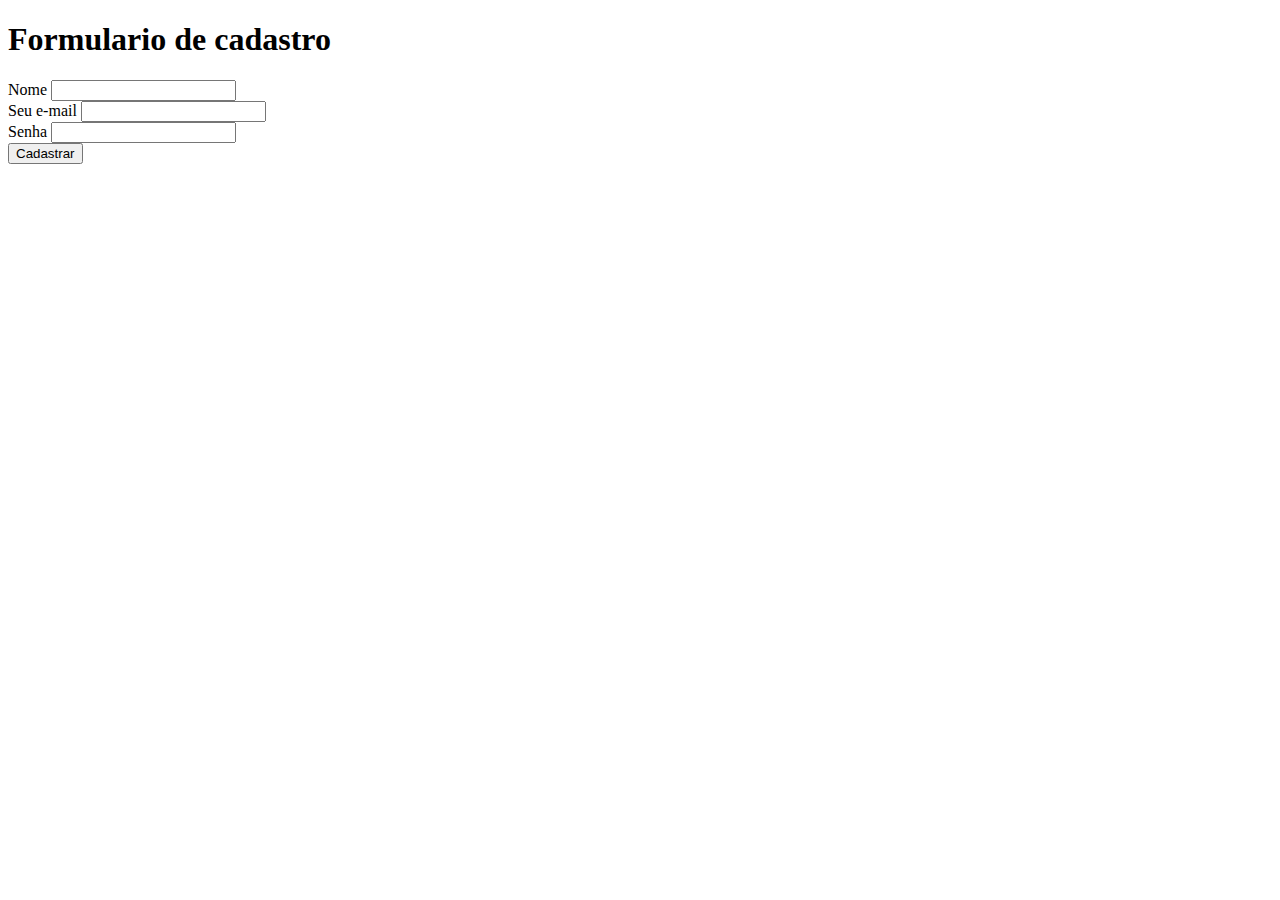
<file: form2.html>
<!DOCTYPE html>
<html lang="pt-br">
<head>
    <meta charset="UTF-8">
    <meta name="viewport" content="width=device-width, initial-scale=1.0">
    <title>Formulario de cadastro</title>
</head>
<body>
    <h1>Formulario de cadastro</h1>
    <form>
        <label for="nome">Nome</label>
        <input id="nome" type="Nome" />
        <br />
        <label for="email">Seu e-mail</label>
        <input id="email" type="E-mail" />
        <br />
        <label for="senha">Senha</label>
        <input id="senha" type="Senha" />
        <br />
        <button type="submit">
            Cadastrar
        </button>
</body>
</html>
</file>
